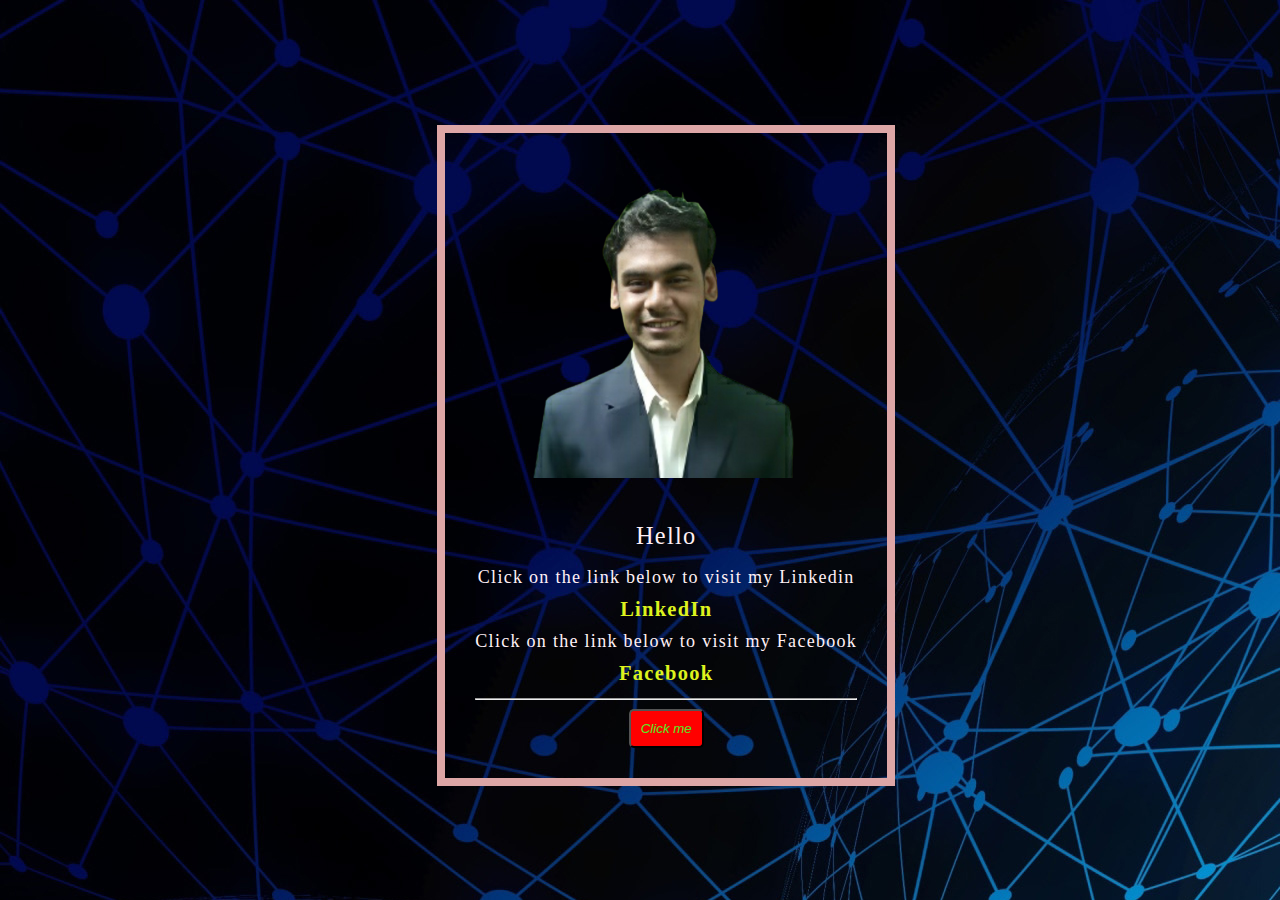
<file: index.html>
<html>
  <head>
    <title>Just Started</title>
    <link rel="stylesheet" href="css/style.css" />
    <link rel="icon" href="icons/White.png" />
    <!--white web icon -->
    <script src="app.js"></script>
  </head>

  <body background="images/bg.jpg">
    <div class="container">
      <img
        class="big_img"
        src="images/me.png"
        alt="Abhibrata Nandy image"
        height="300vw"
        width="280vw"
      />
      <br /><br />
      <div class="hello links">Hello</div>
      Click on the link below to visit my Linkedin
      <br />

      <a
        href="https://www.linkedin.com/in/abhibrata-nandy-812b90253/"
        target="_blank"
        class="links linkedin_link"
      >
        <strong>LinkedIn</strong>

        <span class="LinkedInicon icon">
          <img src="icons/linkedin.svg" />
        </span>
      </a>
      <br />
      Click on the link below to visit my Facebook
      <br />

      <a
        href="https://www.facebook.com/profile.php?id=100085972501726"
        target="_blank"
        class="links facebook_link"
      >
        <strong>Facebook</strong>

        <span class="Facebookicon icon">
          <img src="icons/facebook.svg" />
        </span>
      </a>

      <br /> <hr />
      <button onclick="greet()">Click me</button>
    </div>
  </body>
</html>
</file>
<file: css/style.css>
.container{
    margin-top: 1%;
    margin-left: 5%;
    border: 0.7vw solid rgb(221, 166, 166);
    padding: 45px 30px 30px; /*The first value 40px represents the top padding, 20px represents the right and 
                               left padding, and the second 20px represents the bottom padding*/
    display: inline-flexbox;                              
    max-width: 100%;
    background-color: transparent;
    background-size: cover;
    align-items: center;
    justify-content: center;
}

.linkedin_link .LinkedInicon {
    display: none;
  } 
.linkedin_link:hover .LinkedInicon {
    display: inline;
  }

.facebook_link .Facebookicon {
    display: none;
  } 
.facebook_link:hover .Facebookicon {
    display: inline-block;
  }
  
body{
    margin: 9vw;
    /* background-image: url("https://www.hdwallpapers.in/download/blue_lines_digital_art_background_4k_hd_abstract-HD.jpg");  */
    text-align: center;
    color: lavenderblush;
    font-size: 1.41vw;
    letter-spacing: 0.1vw;
    line-height: 2.5vw;
    justify-content: center;
    align-items: center;
    display: flex;
}
            
.links {
    font-size: 1.6vw; /* Initial size of the icon */
    transition: font-size 0.3s; /* Transition property for smooth animation */
    }

.links:hover {
    font-size: 3vw; /* Enlarged size of the icon on hover */
    cursor: pointer;
    }

.big_img:hover{
    transform: scale(1.1);
}

a{  
    text-decoration: none;    /*to avoid default underline below links */
    color: rgb(221, 242, 30);
}
.hello{
    font-size: 1.9vw;
    line-height: 4vw;
}

.icon img{
    height: 2.5vw; /* Adjust the percentage as desired */
}

button {
    background-color: red;
    color: rgb(82, 236, 39);
    padding: 10px;
    border-radius: 5px;
    font-style: oblique;
  }
</file>
